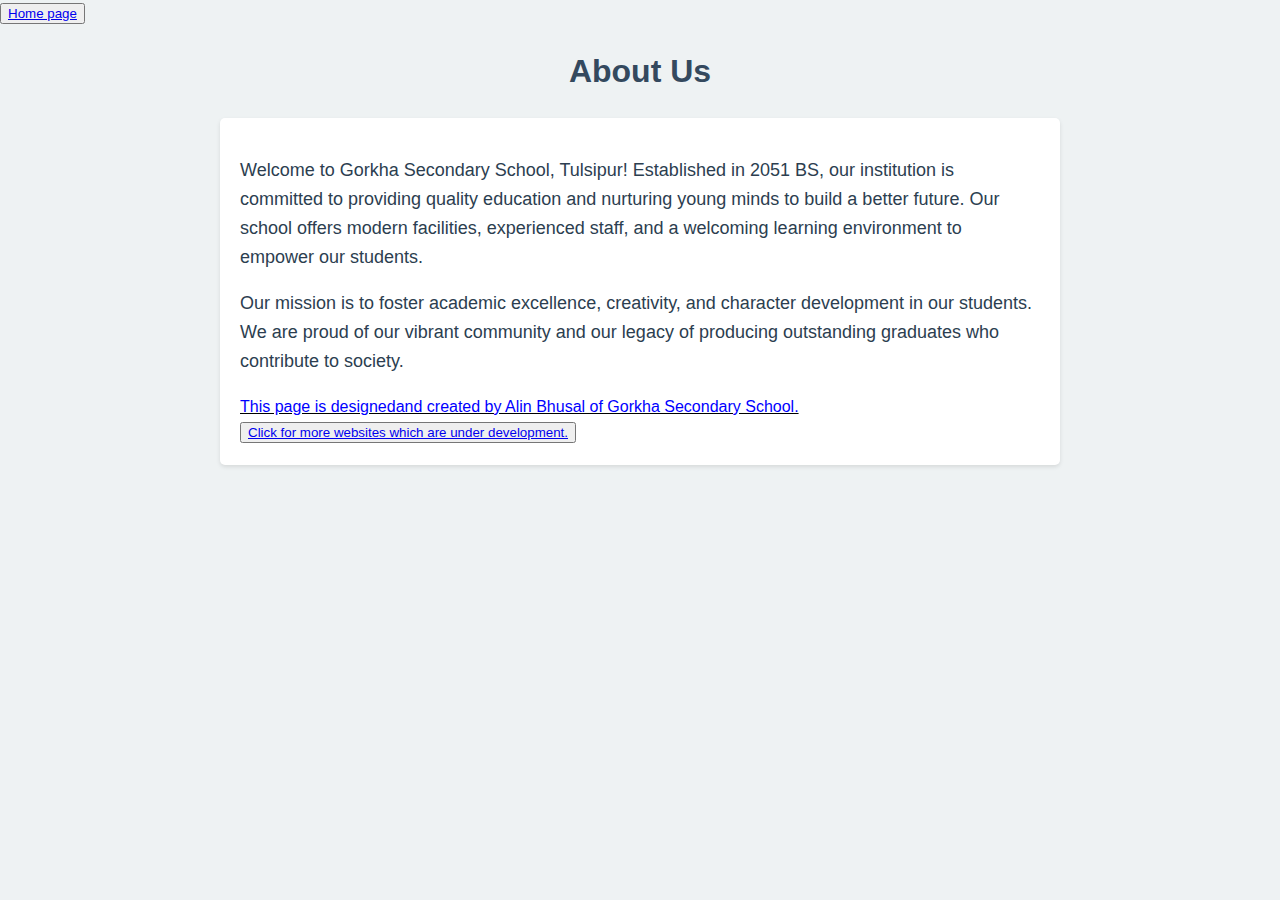
<file: about.html>
<!DOCTYPE html>
<html lang="en">
<head>
    <meta charset="UTF-8">
    <meta name="viewport" content="width=device-width, initial-scale=1.0">
    <title>About</title>
    <style>
        body {
            font-family: Arial, sans-serif;
            margin: 0;
            padding: 0;
            background-color: #eef2f3;
            line-height: 1.6;
        }
        h1 {
            text-align: center;
            margin-top: 20px;
            color: #34495e;
        }
        .content {
            max-width: 800px;
            margin: 20px auto;
            background: #fff;
            padding: 20px;
            border-radius: 5px;
            box-shadow: 0 2px 4px rgba(0, 0, 0, 0.1);
        }
        p {
            color: #2c3e50;
            font-size: 18px;
        }
    </style>
</head>
<body>
    <button background-color="blue"> <a href="index.html">Home page</a></button>
    <h1>About Us</h1>
    <div class="content">
        <p>
            Welcome to Gorkha Secondary School, Tulsipur! Established in 2051 BS, our institution is committed to providing quality education
            and nurturing young minds to build a better future. Our school offers modern facilities, experienced staff, and a welcoming
            learning environment to empower our students.
        </p>
        <p>
            Our mission is to foster academic excellence, creativity, and character development in our students. We are proud of our vibrant
            community and our legacy of producing outstanding graduates who contribute to society.
          
        </p>
        <u><font color="blue">This page is designedand created by Alin Bhusal of Gorkha Secondary School.</font></u>
        <button><a href="alin.html">Click for more websites which are under development.</a></button>
    </div>
</body>
</html>
</file>
